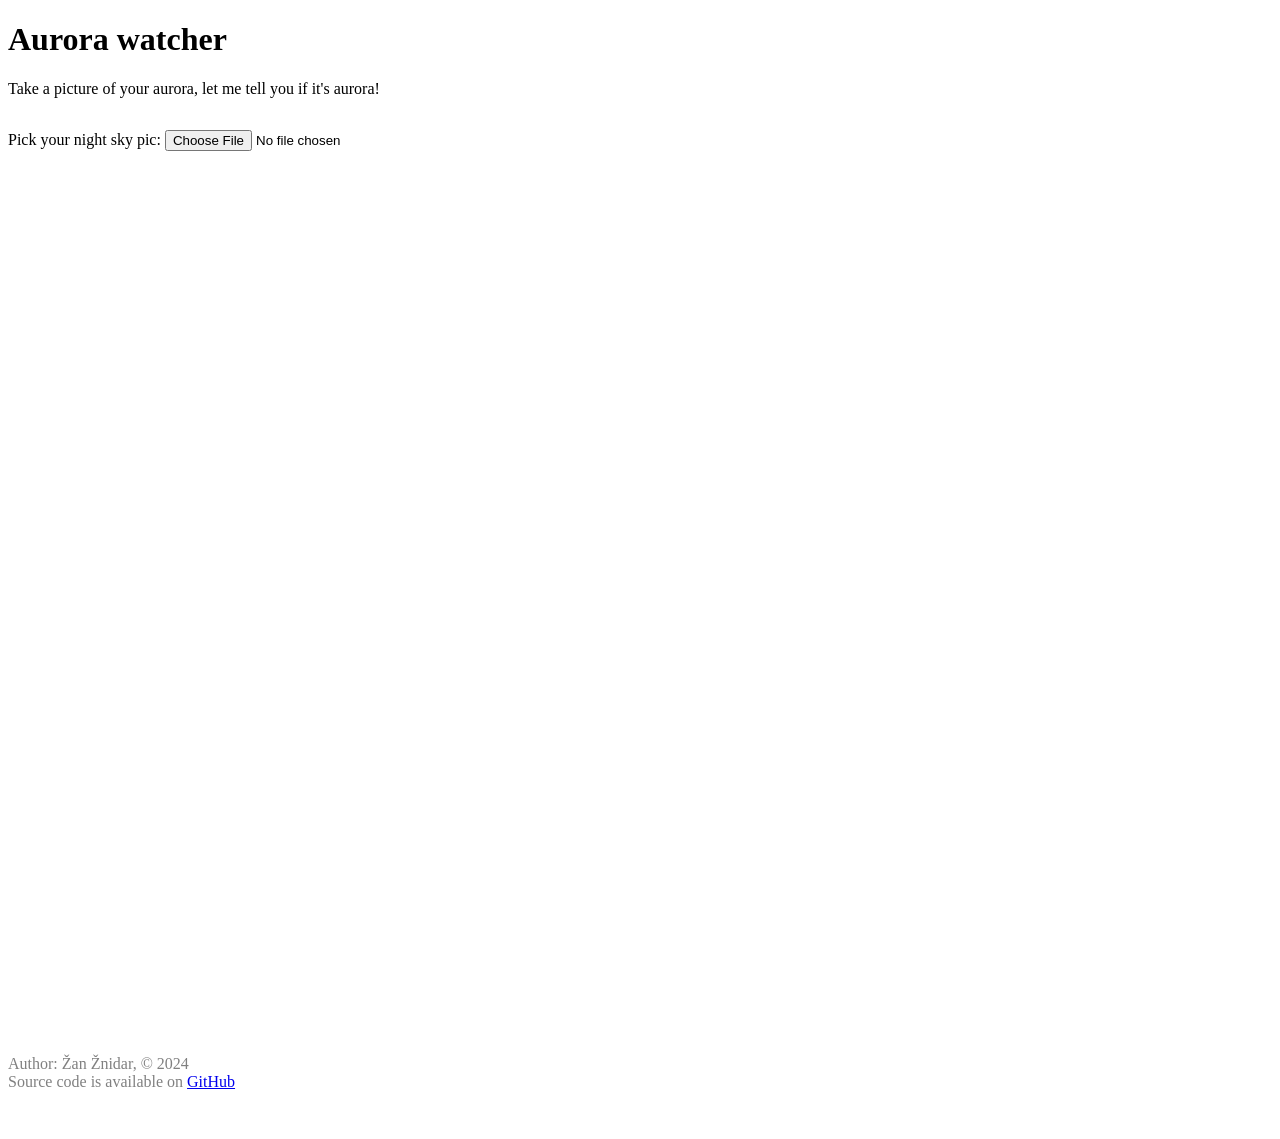
<file: index.html>
<!DOCTYPE html>
<html lang="en">
<head>
    <meta charset="UTF-8">
    <meta http-equiv="X-UA-Compatible" content="IE=edge">
    <meta name="viewport" content="width=device-width, initial-scale=1.0">
    <meta name="author" content="Žan Žnidar">
    <title>Aurora watcher</title>
    <meta name="description" content="Detects aurora on picture">

</head>
<body>
    <div class="header">    
        <h1>Aurora watcher</h1>
        <p style="margin-top: 0;padding-bottom: 1rem;">Take a picture of your aurora, let me tell you if it's aurora!</p>
    </div>

    <label for="input">Pick your night sky pic: </label>
    <input type="file" id="input" name="input" accept="image/*"/>
    <br>
    <canvas id="canvas" width="1080" height="1080" style="max-height: calc(100vh - 16px);max-width: calc(100vw - 16px);"></canvas>

    <div>
        <p id="outputText"></p>
    </div>

    

    <footer style="color: gray; padding-bottom: 1.5rem;">
        <p>Author: Žan&nbsp;Žnidar, ©&nbsp;2024<br>
            Source code is available on <a href="https://github.com/zznidar/aurora-watcher">GitHub</a></p>
    </footer>

    <script src="index.js"></script>
    <script>
        var canvas = document.getElementById('canvas'),
        context = canvas.getContext('2d');

        // https://stackoverflow.com/a/6776055
        var input = document.getElementById('input');
        input.addEventListener('change', handleFiles);

        function handleFiles(e) {


                base_image = new Image();
                base_image.src = URL.createObjectURL(e.target.files[0]);
                base_image.onload = function(){
                    URL.revokeObjectURL(base_image.src)

                    // Always enable auto-detect when chaning pictures
                    sizes = initialise(base_image);
                    // Now we don't even need to call other functions as the change event will trigger the analysis.
                    analyse();

                    area.addEventListener("pointermove", handlePointerMove);
            area.addEventListener("pointerup", handlePointerUp);

                }
        }

    </script>

    <script>        
        const rgbToHex = (r, g, b, a) => {
            return "#" + ((1 << 24) + (r << 16) + (g << 8) + b).toString(16).slice(1);
        }

        const hexToRgb = (hex) => {
            var result = /^#?([a-f\d]{2})([a-f\d]{2})([a-f\d]{2})$/i.exec(hex);
            return result ? 
                [parseInt(result[1], 16),parseInt(result[2], 16), parseInt(result[3], 16), 255]
             : null;
        }



                // Touch the colour

                const area = document.getElementById("canvas");
        let changingState = null;
        let latestHex;

            canvas.style.touchAction = "none";


        function handlePointerMove(e) {
            e.preventDefault();
            var rect = e.target.getBoundingClientRect();
            // https://stackoverflow.com/a/42111623
            let x = e.clientX - rect.left; //x position within the element.
            let y = e.clientY - rect.top;  //y position within the element.

            actualX = Math.round(sizes.sirina/rect.width * x);
            actualY = Math.round(sizes.visina/rect.height * y);
            /*let c = document.getElementById("canvas");
            let ctx = c.getContext("2d");
            let p = ctx.getImageData(actualX, actualY, 1, 1).data;
            */
           let [r, g, b, a] = getArrPixelColour(actualX, actualY);
            //let hex = rgbToHex(...p);
            GR = g/r;
            GB = g/b;
            //document.getElementById("outputColours").innerHTML = hex;
            latestHex = [GR, GB, r, g, b, actualX, actualY];
        }

        // We might need to get colours here: if pointer === tap, then it wasn't moved, so lastHex is empty or obsolete.
        function handlePointerUp(e) {
            canvas.style.removeProperty("touch-action");
            changingState = null;
            //area.removeEventListener("pointermove", handlePointerMove);
            //area.removeEventListener("pointerup", handlePointerUp);
            console.log(latestHex);
        }




    </script>
</body>
</html>
</file>
